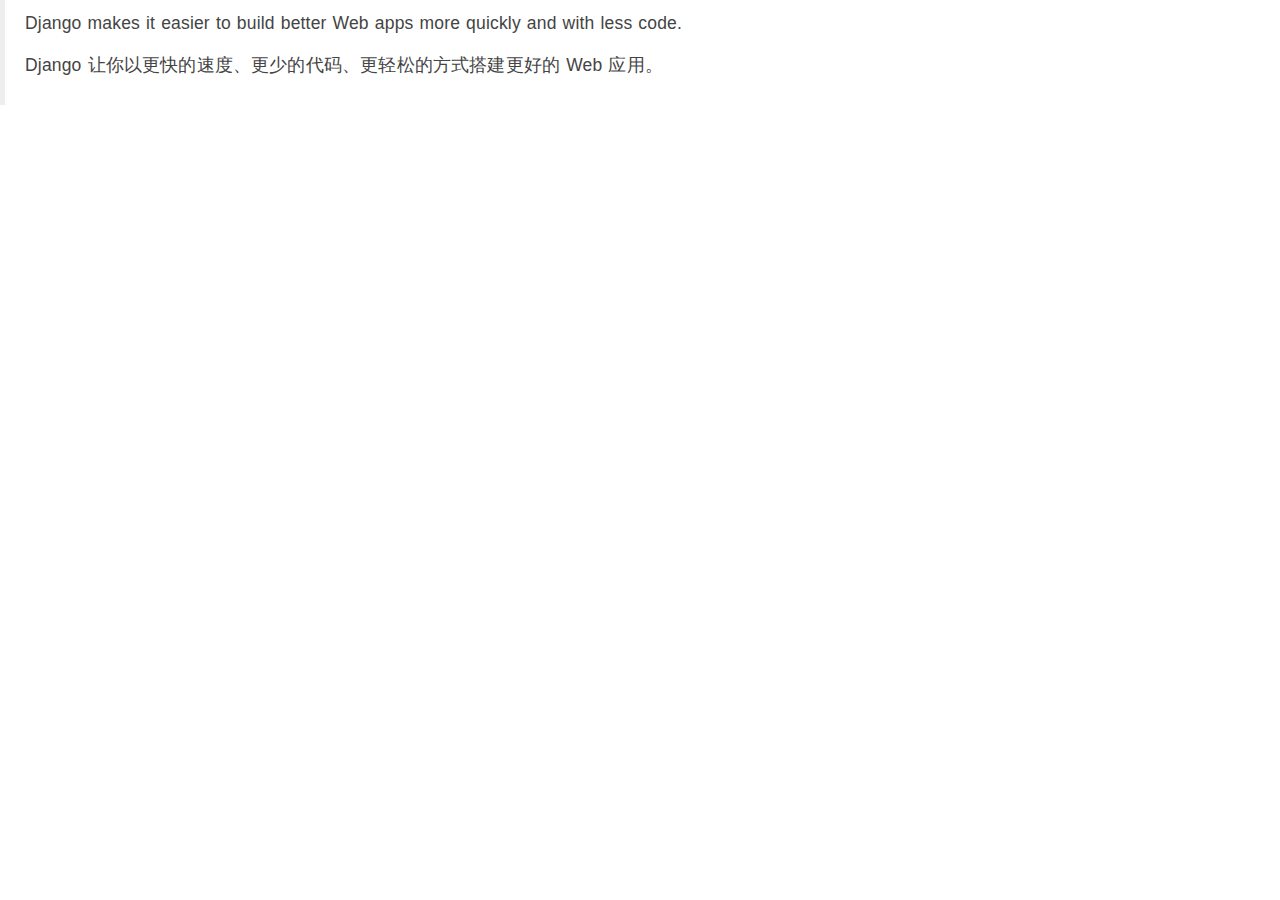
<file: test.html>
<!DOCTYPE html>
<html lang="en">
<head>
    <meta charset="UTF-8">
    <meta name="viewport" content="width=device-width, initial-scale=1, shrink-to-fit=no">
    <title>kudaompq的博客</title>
    <link rel="stylesheet" href="css/bootstrap.min.css">
    <link rel="stylesheet" href="css/kudaompq.css">
    <link rel="stylesheet" href="css/custom.css">
<!--    图标的cdn-->
    <link href="//netdna.bootstrapcdn.com/font-awesome/4.7.0/css/font-awesome.min.css" rel="stylesheet">
</head>
<body>
<blockquote>
    <p>Django makes it easier to build better Web apps more quickly and with less
        code.</p>
    <p>Django 让你以更快的速度、更少的代码、更轻松的方式搭建更好的 Web 应用。</p>
</blockquote>



<script src="js/jquery-2.1.3.min.js"></script>
<script src="js/bootstrap.bundle.min.js"></script>
</body>
</html>
</file>
<file: css/kudaompq.css>
/* 背景 */
.index-hearder-bg{
    background:url("http://images.kudaompq.top/20210812143122.jpg") no-repeat center;
    background-size: cover;
    height: calc(100vh);
    width: 100%;
}
blockquote {
    padding: 10px 20px;
    margin: 0 0 20px;
    font-size: 17.5px;
    border-left: 5px solid #eee;
}
/*下边框*/
.border-bottom{
    border-bottom: 1px solid #e7e7e7;
}

/*字体大小*/
.font-size-bg{
    font-size: 1.5rem !important;
    font-weight: 400;
}
.font-size-lg{
    font-size: 20px;
    font-weight: 300;
}
.font-size-article-header{
    font-size: 1.9em;
    line-height: 1.6;
}
.font-size-sm{
    font-size: 13px;
}
.font-size-m{
    font-size: 1.3em;
}
.font-size-middle{
    font-size: 17px;
    font-weight: 400;
}
/*padding*/
.padding-lg{
    padding: 50px 40px;
}
/*margin*/
.margin-b-lg{
    margin-bottom: 60px !important;
}
.margin-tb-normal{
    margin: 15px 0px !important;
}
.margin-tb-large{
    margin: 30px 0px !important;
}
.margin-l-normal{
    margin-left: 15px !important;
}
.margin-l-large{
    margin-left: 30px !important;
}
.margin-l-xlarge{
    margin-left: 43px !important;
}
.margin-t-normal{
    margin-top: 20px !important;
}
.margin-ml-normal{
    margin-left: -20px !important;
}
.margin-t-sm{
    margin-top: 10px;
}
/*display*/
.display-ib{
    display: inline-block;
}

/* article */
.article-index{
    margin-bottom: 30px;
    padding: 20px;
}
.article-index-tags{
    color: #858585;
    font-size: 11px !important;
    margin: 20px 0px !important;
}
.article-index-content{
    font-size: 15px;
    line-height: 1.9;
    font-weight: 400;
    text-align: left !important;
}

/*sidebar*/
.bar{
    margin-bottom: 30px;
    padding: 20px 20px;
}
.bar-title{
    font-size: 1.3em;
    margin-left: 15px;
    margin-bottom: 20px;
}
.bar-list{
    list-style: none;
}
.bar-list li{
    margin-left: -10px;
    margin-top: 12px;
    font-size: 13px;
}
.bar-list li:before {
    font-family: FontAwesome;
    display: inline-block;
    margin-left: -2em;
    width: 1.5em;
}
.bar-tags{
    padding: 0;
    margin-left: 15px;

}
.bar-tags li{
    font-size: 13px;
    display: inline-block;
    margin-right: 10px;
    margin-bottom: 10px;
    padding: 3px 8px;
    border: 1px solid #ddd;
}

#bar-article li:before{
    content: "\f054";
}
#bar-archive li:before{
    content: "\f187";
}
#bar-category li:before{
    content: "\f05d";
}


/*边框阴影效果*/
.shadow-small{
    border-radius: 8px;
    -webkit-box-shadow: 0 4px 8px 6px rgba(7,17,27,0.06);
    box-shadow: 0 4px 8px 6px rgba(7,17,27,0.06);
    -webkit-transition: box-shadow 0.3s;
    -moz-transition: box-shadow 0.3s;
    -o-transition: box-shadow 0.3s;
    -ms-transition: box-shadow 0.3s;
    transition: box-shadow 0.3s;
}
.shadow-small:hover{
    -webkit-box-shadow: 0 4px 12px 12px rgba(7,17,27,0.15);
    box-shadow: 0 4px 12px 12px rgba(7,17,27,0.15);
}

/*author*/
.author-info-name{
    font-size: 20px;
    font-weight: 400;
}


/*archive归档*/
.archive,.category,.comment{
    margin-bottom: 30px;
    padding: 50px 40px;
}
.archive-header{

}
.archive-header-title,.category-header-title{
    font-size: 28px;
}
.archive-header-note,.category-header-note{
    font-size: 13px;
    color: #777777;
    margin-top: 5px;
}
.archive-item{
    margin: 10px 0;
}
.archive-item-title{
    padding: 10px 0;
    font-size: 17px;
    display: block;
}
.archive-item-collection{

}
.archive-item-collection-content{
    margin: 10px 0 !important;
    display: block;
    font-size: 15px;
    color: #777777;
}
/*archive中icon的更换*/
.collapsed>.text,.text-active {
    display:none!important
}
.collapsed>.text-active {
    display:inline-block!important
}
.category-list{

}
.category-item{
    margin: 13px 0 !important;
    display: block;
    font-size: 15px;
    color: #777777;
}

/*footer*/
.footer{
    border-top: 1px solid #e7e7e7;
}

/*tag-cloud*/
.tag-cloud-list a {
    font-size: 1.2em;
    margin: 1px;
    display: inline-block;
    padding: 0 0.4rem;
    -webkit-transition: all 0.3s;
    -moz-transition: all 0.3s;
    -o-transition: all 0.3s;
    -ms-transition: all 0.3s;
    transition: all 0.3s;
}
.tag-cloud-list a:hover {
    color: #49b1f5 !important;
    -webkit-transform: scale(1.1);
    -moz-transform: scale(1.1);
    -o-transform: scale(1.1);
    -ms-transform: scale(1.1);
    transform: scale(1.1);
}
@media screen and (max-width: 768px) {
    .tag-cloud-list a {
        zoom: 0.85;
    }
}
.tag-cloud-title {
    font-size: 2.57em;
}
@media screen and (max-width: 768px) {
    .tag-cloud-title {
        font-size: 2em;
    }
}
/*card-tag-cloud*/
.card-tag-cloud{
    list-style-type: none;
}
.card-tag-cloud a {
    font-size: 1em;
    margin: 1px;
    display: inline-block;
    padding: 0 0.1rem;
    -webkit-transition: all 0.3s;
    -moz-transition: all 0.3s;
    -o-transition: all 0.3s;
    -ms-transition: all 0.3s;
    transition: all 0.3s;
}
.card-tag-cloud a:hover {
    color: #49b1f5 !important;
    -webkit-transform: scale(1.1);
    -moz-transform: scale(1.1);
    -o-transform: scale(1.1);
    -ms-transform: scale(1.1);
    transform: scale(1.1);
}
@media screen and (max-width: 768px) {
    .card-tag-cloud a {
        zoom: 0.85;
    }
}

/*about me*/
.about-content{
    margin: 20px 0;
}
.about-item{
    font-size: 15px;
    margin: 10px 0;

}
/*comment*/
.comment-header-title{
    font-size: 24px;
}
.comment-body{
    border-radius: 8px;
    box-shadow: 0 4px 8px 6px rgba(7,17,27,0.06);
    padding: 23px;
    margin-top: 30px;
    margin-left: 10px;
}
.comment-reply-body{
    margin-top: 30px;
    margin-left: 10px;
}
.comment-item{
    padding: 20px;
    margin: 15px 0;
    border-radius: 8px;
    box-shadow: 0 4px 8px 6px rgba(0,0,0,0.06);
}
.comment-info{

}
/*article博客正文*/
.article-title {
    text-align: center;
    font-size: 1.9em;
    margin-bottom: 20px;
    line-height: 1.6;
    padding: 10px 20px 0;
}

.article-meta{
    text-align: center;
    color: #DDDDDD;
    font-size: 13px;
    margin-bottom: 30px;
}
.article-body{
    padding: 20px;
}
.article-meta {
    text-align: center;
    color: #DDDDDD;
    font-size: 13px;
    margin-bottom: 30px;
}
.article-content{
    font-size: 18px;
    line-height: 1.9;
    font-weight: 300;
    color: #000;
}
.article-category::after,
.article-date::after,
.article-author::after,
.article-link::after {
    content: ' ·';
    color: #000;
}
</file>
<file: css/custom.css>
/**
 * Table of Contents
 *
 * 1.0 - Google Font
 * 2.0 - General Elements
 * 3.0 - Site Header
 *   3.1 - Logo
 *   3.2 - Main Navigation
 *     3.2.1 - Main Nav CSS 3 Hover Effect
 * 4.0 - Home/Blog
 *   4.1 - Read More Button CSS 3 style
 * 5.0 - Widget
 * 6.0 - Footer
 * 7.0 - Header Search Bar
 * 8.0 - Mobile Menu
 * 9.0 - Contact Page Social
 * 10.0 - Contact Form
 * 11.0 - Media Query
 * 12.0 - Comment
 * 13.0 - Pagination
 */

/**
 * 1.0 - Google Font
 */

/**
 * 2.0 - General Elements
 */

* {
    outline: none;
}

h1,
h2,
h3,
h4,
h5,
h6 {
    margin-top: 0;
}

b {
    font-weight: 400;
}

a {
    color: #333;
}

a:hover, a:focus {
    text-decoration: none;
    color: #000;
}

::selection {
    background-color: #eee;
}

body {
    color: #444;
    font-family: 'Lato', sans-serif;
}

p {
    font-family: 'Ubuntu', sans-serif;
    font-weight: 400;
    word-spacing: 1px;
    letter-spacing: 0.01em;
}

#single p,
#page p {
    margin-bottom: 25px;
}

.page-title {
    text-align: center;
}

.title {
    margin-bottom: 30px;
}

figure {
    margin-bottom: 25px;
}

img {
    max-width: 100%;
}

.img-responsive-center img {
    margin: 0 auto;
}

.height-40px {
    margin-bottom: 40px;
}

/**
 * 3.0 - Site Header
 */

#site-header {
    background-color: #FFF;
    padding: 25px 20px;
    margin-bottom: 40px;
    border-bottom: 1px solid #e7e7e7;
}

.copyrights {
    text-indent: -9999px;
    height: 0;
    line-height: 0;
    font-size: 0;
    overflow: hidden;
}

/**
 * 3.1 - Logo
 */

.logo h1 a {
    color: #000;
}

.logo h1 a:hover {
    text-decoration: none;
    border-bottom: none;
}

.logo h1 {
    margin: 0;
    font-family: 'Lato', sans-serif;
    font-weight: 300;
}

/**
 * 3.2 - Main Navigation
 */

.main-nav {
    margin-top: 11px;
    max-width: 95%;
}

.main-nav a {
    color: #000000 !important;
    padding: 0 0 5px 0 !important;
    margin-right: 30px;
    font-family: 'Lato', sans-serif;
    font-weight: 300;
    font-size: 24px;
}

.main-nav a:active,
.main-nav a:focus,
.main-nav a:hover {
    background-color: transparent !important;
    border-bottom: 0;
}

.navbar-toggle {
    margin: 0;
    border: 0;
    padding: 0;
    margin-right: 25px;
}

.navbar-toggle span {
    font-size: 2em;
    color: #000;
}

/**
 * 3.2.1 - Main Nav CSS 3 Hover Effect
 */

.cl-effect-11 a {
    padding: 10px 0;
    color: #0972b4;
    text-shadow: none;
}

.cl-effect-11 a::before {
    position: absolute;
    top: 0;
    left: 0;
    overflow: hidden;
    padding: 0 0 5px 0 !important;
    max-width: 0;
    border-bottom: 1px solid #000;
    color: #000;
    content: attr(data-hover);
    white-space: nowrap;
    -webkit-transition: max-width 0.5s;
    -moz-transition: max-width 0.5s;
    transition: max-width 0.5s;
}

.cl-effect-11 a:hover::before,
.cl-effect-11 a:focus::before {
    max-width: 100%;
}

/**
 * 4.0 - Home/Blog
 */

.content-body {
    padding-bottom: 4em;
}

.post {
    background: #fff;
    padding: 30px 30px 0;
}

.entry-title {
    text-align: center;
    font-size: 1.9em;
    margin-bottom: 20px;
    line-height: 1.6;
    padding: 10px 20px 0;
}

.entry-meta {
    text-align: center;
    color: #DDDDDD;
    font-size: 13px;
    margin-bottom: 30px;
}

.entry-content {
    font-size: 18px;
    line-height: 1.9;
    font-weight: 300;
    color: #000;
}

.post-category::after,
.post-date::after,
.post-author::after,
.comments-link::after {
    content: ' ·';
    color: #000;
}

/**
 * 4.1 - Read More Button CSS 3 style
 */

.read-more {
    font-family: 'Ubuntu', sans-serif;
    font-weight: 400;
    word-spacing: 1px;
    letter-spacing: 0.01em;
    text-align: center;
    margin-top: 20px;
}

.cl-effect-14 a {
    padding: 0 20px;
    height: 45px;
    line-height: 45px;
    position: relative;
    display: inline-block;
    margin: 15px 25px;
    letter-spacing: 1px;
    font-weight: 400;
    text-shadow: 0 0 1px rgba(255, 255, 255, 0.3);
}

.cl-effect-14 a::before,
.cl-effect-14 a::after {
    position: absolute;
    width: 45px;
    height: 1px;
    background: #C3C3C3;
    content: '';
    -webkit-transition: all 0.3s;
    -moz-transition: all 0.3s;
    transition: all 0.3s;
    pointer-events: none;
}

.cl-effect-14 a::before {
    top: 0;
    left: 0;
    -webkit-transform: rotate(90deg);
    -moz-transform: rotate(90deg);
    transform: rotate(90deg);
    -webkit-transform-origin: 0 0;
    -moz-transform-origin: 0 0;
    transform-origin: 0 0;
}

.cl-effect-14 a::after {
    right: 0;
    bottom: 0;
    -webkit-transform: rotate(90deg);
    -moz-transform: rotate(90deg);
    transform: rotate(90deg);
    -webkit-transform-origin: 100% 0;
    -moz-transform-origin: 100% 0;
    transform-origin: 100% 0;
}

.cl-effect-14 a:hover::before,
.cl-effect-14 a:hover::after,
.cl-effect-14 a:focus::before,
.cl-effect-14 a:focus::after {
    background: #000;
}

.cl-effect-14 a:hover::before,
.cl-effect-14 a:focus::before {
    left: 50%;
    -webkit-transform: rotate(0deg) translateX(-50%);
    -moz-transform: rotate(0deg) translateX(-50%);
    transform: rotate(0deg) translateX(-50%);
}

.cl-effect-14 a:hover::after,
.cl-effect-14 a:focus::after {
    right: 50%;
    -webkit-transform: rotate(0deg) translateX(50%);
    -moz-transform: rotate(0deg) translateX(50%);
    transform: rotate(0deg) translateX(50%);
}

/**
 * 5.0 - Widget
 */

.widget {
    background: #fff;
    padding: 30px 0 0;
}

.widget-title {
    font-size: 1.5em;
    margin-bottom: 20px;
    line-height: 1.6;
    padding: 10px 0 0;
    font-weight: 400;
}

.widget-recent-posts ul {
    padding: 0;
    margin: 0;
    padding-left: 20px;
}

.widget-recent-posts ul li {
    list-style-type: none;
    position: relative;
    line-height: 170%;
    margin-bottom: 10px;
}

.widget-recent-posts ul li::before {
    content: '\f3d3';
    font-family: "Ionicons";
    position: absolute;
    left: -17px;
    top: 3px;
    font-size: 16px;
    color: #000;
}

.widget-archives ul {
    padding: 0;
    margin: 0;
    padding-left: 25px;
}

.widget-archives ul li {
    list-style-type: none;
    position: relative;
    line-height: 170%;
    margin-bottom: 10px;
}

.widget-archives ul li::before {
    content: '\f3f3';
    font-family: "Ionicons";
    position: absolute;
    left: -25px;
    top: 1px;
    font-size: 16px;
    color: #000;
}

.widget-category ul {
    padding: 0;
    margin: 0;
    padding-left: 25px;
}

.widget-category ul li {
    list-style-type: none;
    position: relative;
    line-height: 170%;
    margin-bottom: 10px;
}

.widget-category ul li::before {
    content: '\f3fe';
    font-family: "Ionicons";
    position: absolute;
    left: -25px;
    top: 1px;
    font-size: 18px;
    color: #000;
}

.widget-tag-cloud ul {
    padding: 0;
    margin: 0;
    margin-right: -10px;
}

.widget-tag-cloud ul li {
    list-style-type: none;
    font-size: 13px;
    display: inline-block;
    margin-right: 10px;
    margin-bottom: 10px;
    padding: 3px 8px;
    border: 1px solid #ddd;
}

.widget-content ul ul {
    margin-top: 10px;
}

.widget-content ul li {
    margin-bottom: 10px;
}

.rss {
    font-size: 21px;
    margin-top: 30px;
}

.rss a {
    color: #444;
}

/**
 * 6.0 - Footer
 */

#site-footer {
    padding-top: 10px;
    padding: 0 0 1.5em 0;
}

.copyright {
    text-align: center;
    padding-top: 1em;
    margin: 0;
    border-top: 1px solid #eee;
    color: #666;
}

/**
 * 7.0 - Header Search Bar
 */

#header-search-box {
    position: absolute;
    right: 38px;
    top: 8px;
}

.search-form {
    display: none;
    width: 25%;
    position: absolute;
    min-width: 200px;
    right: -6px;
    top: 33px;
}

#search-menu span {
    font-size: 20px;
}

#searchform {
    position: relative;
    border: 1px solid #ddd;
    min-height: 42px;
}

#searchform input[type=search] {
    width: 100%;
    border: none;
    position: absolute;
    left: 0;
    padding: 10px 30px 10px 10px;
    z-index: 99;
}

#searchform button {
    position: absolute;
    right: 6px;
    top: 4px;
    z-index: 999;
    background: transparent;
    border: 0;
    padding: 0;
}

#searchform button span {
    font-size: 22px;
}

#search-menu span.ion-ios-close-empty {
    font-size: 40px;
    line-height: 0;
    position: relative;
    top: -6px;
}

/**
 * 8.0 - Mobile Menu
 */

.overlay {
    position: fixed;
    width: 100%;
    height: 100%;
    top: 0;
    left: 0;
    background: #fff;
}

.overlay .overlay-close {
    position: absolute;
    right: 25px;
    top: 10px;
    padding: 0;
    overflow: hidden;
    border: none;
    color: transparent;
    background-color: transparent;
    z-index: 100;
}

.overlay-hugeinc.open .ion-ios-close-empty {
    color: #000;
    font-size: 50px;
}

.overlay nav {
    text-align: center;
    position: relative;
    top: 50%;
    height: 60%;
    font-size: 54px;
    -webkit-transform: translateY(-50%);
    transform: translateY(-50%);
}

.overlay ul {
    list-style: none;
    padding: 0;
    margin: 0 auto;
    display: inline-block;
    height: 100%;
    position: relative;
}

.overlay ul li {
    display: block;
    height: 20%;
    height: calc(100% / 5);
    min-height: 54px;
}

.overlay ul li a {
    font-weight: 300;
    display: block;
    -webkit-transition: color 0.2s;
    transition: color 0.2s;
}

.overlay ul li a:hover,
.overlay ul li a:focus {
    color: #000;
}

.overlay-hugeinc {
    opacity: 0;
    visibility: hidden;
    -webkit-transition: opacity 0.5s, visibility 0s 0.5s;
    transition: opacity 0.5s, visibility 0s 0.5s;
}

.overlay-hugeinc.open {
    opacity: 1;
    visibility: visible;
    -webkit-transition: opacity 0.5s;
    transition: opacity 0.5s;
}

.overlay-hugeinc nav {
    -webkit-perspective: 1200px;
    perspective: 1200px;
}

.overlay-hugeinc nav ul {
    opacity: 0.4;
    -webkit-transform: translateY(-25%) rotateX(35deg);
    transform: translateY(-25%) rotateX(35deg);
    -webkit-transition: -webkit-transform 0.5s, opacity 0.5s;
    transition: transform 0.5s, opacity 0.5s;
}

.overlay-hugeinc.open nav ul {
    opacity: 1;
    -webkit-transform: rotateX(0deg);
    transform: rotateX(0deg);
}

.overlay-hugeinc.close nav ul {
    -webkit-transform: translateY(25%) rotateX(-35deg);
    transform: translateY(25%) rotateX(-35deg);
}

/**
 * 9.0 - Contact Page Social
 */

.social {
    list-style-type: none;
    padding: 0;
    margin: 0;
    text-align: center;
}

.social li {
    display: inline-block;
    margin-right: 10px;
    margin-bottom: 20px;
}

.social li a {
    border: 1px solid #888;
    font-size: 22px;
    color: #888;
    transition: all 0.3s ease-in;
}

.social li a:hover {
    background-color: #333;
    color: #fff;
}

.facebook a {
    padding: 12px 21px;
}

.twitter a {
    padding: 12px 15px;
}

.google-plus a {
    padding: 12px 15px;
}

.tumblr a {
    padding: 12px 20px;
}

/**
 * 10.0 - Contact Form
 */

.contact-form input, .comment-form input {
    border: 1px solid #aaa;
    margin-bottom: 15px;
    width: 100%;
    padding: 15px 15px;
    font-size: 16px;
    line-height: 100%;
    transition: 0.4s border-color linear;
}

.contact-form textarea, .comment-form textarea {
    border: 1px solid #aaa;
    margin-bottom: 15px;
    width: 100%;
    padding: 15px 15px;
    font-size: 16px;
    line-height: 20px !important;
    min-height: 183px;
    transition: 0.4s border-color linear;
}

.contact-form input:focus, .comment-form input:focus,
.contact-form textarea:focus, .comment-form textarea:focus {
    border-color: #666;
}

.btn-send {
    background: none;
    border: 1px solid #aaa;
    cursor: pointer;
    padding: 25px 80px;
    display: inline-block;
    letter-spacing: 1px;
    position: relative;
    transition: all 0.3s;
}

.btn-5 {
    color: #666;
    height: 70px;
    min-width: 260px;
    line-height: 15px;
    font-size: 16px;
    overflow: hidden;
    -webkit-backface-visibility: hidden;
    -moz-backface-visibility: hidden;
    backface-visibility: hidden;
}

.btn-5 span {
    display: inline-block;
    width: 100%;
    height: 100%;
    -webkit-transition: all 0.3s;
    -webkit-backface-visibility: hidden;
    -moz-transition: all 0.3s;
    -moz-backface-visibility: hidden;
    transition: all 0.3s;
    backface-visibility: hidden;
}

.btn-5:before {
    position: absolute;
    height: 100%;
    width: 100%;
    line-height: 2.5;
    font-size: 180%;
    -webkit-transition: all 0.3s;
    -moz-transition: all 0.3s;
    transition: all 0.3s;
}

.btn-5:active:before {
    color: #703b87;
}

.btn-5b:hover span {
    -webkit-transform: translateX(200%);
    -moz-transform: translateX(200%);
    -ms-transform: translateX(200%);
    transform: translateX(200%);
}

.btn-5b:before {
    left: -100%;
    top: 0;
}

.btn-5b:hover:before {
    left: 0;
}

/**
 * 11.0 - Media Query
 */

@media (max-width: 991px) {
    .main-nav a {
        margin-right: 20px;
    }

    #header-search-box {
        position: absolute;
        right: 20px;
    }
}

@media (max-width: 767px) {
    #header-search-box {
        right: 20px;
        top: 9px;
    }

    .main-nav {
        margin-top: 2px;
    }

    .btn-5 span {
        display: none;
    }

    .btn-5b:before {
        left: 0;
    }
}

@media (max-width: 431px) {
    .logo h1 {
        margin-top: 8px;
        font-size: 24px;
    }

    .post {
        background: #fff;
        padding: 0 10px 0;
    }

    .more-link {
        font-size: 0.9em;
        line-height: 100%;
    }
}

@media screen and (max-height: 30.5em) {
    .overlay nav {
        height: 70%;
        font-size: 34px;
    }

    .overlay ul li {
        min-height: 34px;
    }
}


/**
 * 13.0 - Pagination
 */
.pagination-simple {
    padding-left: 30px;
    font-size: 16px;
}

.pagination ul {
    list-style: none;
}

.pagination ul li {
    display: inline-block;
    font-size: 16px;
    margin-right: 5px;
}

.current a {
    color: red;
}
</file>
